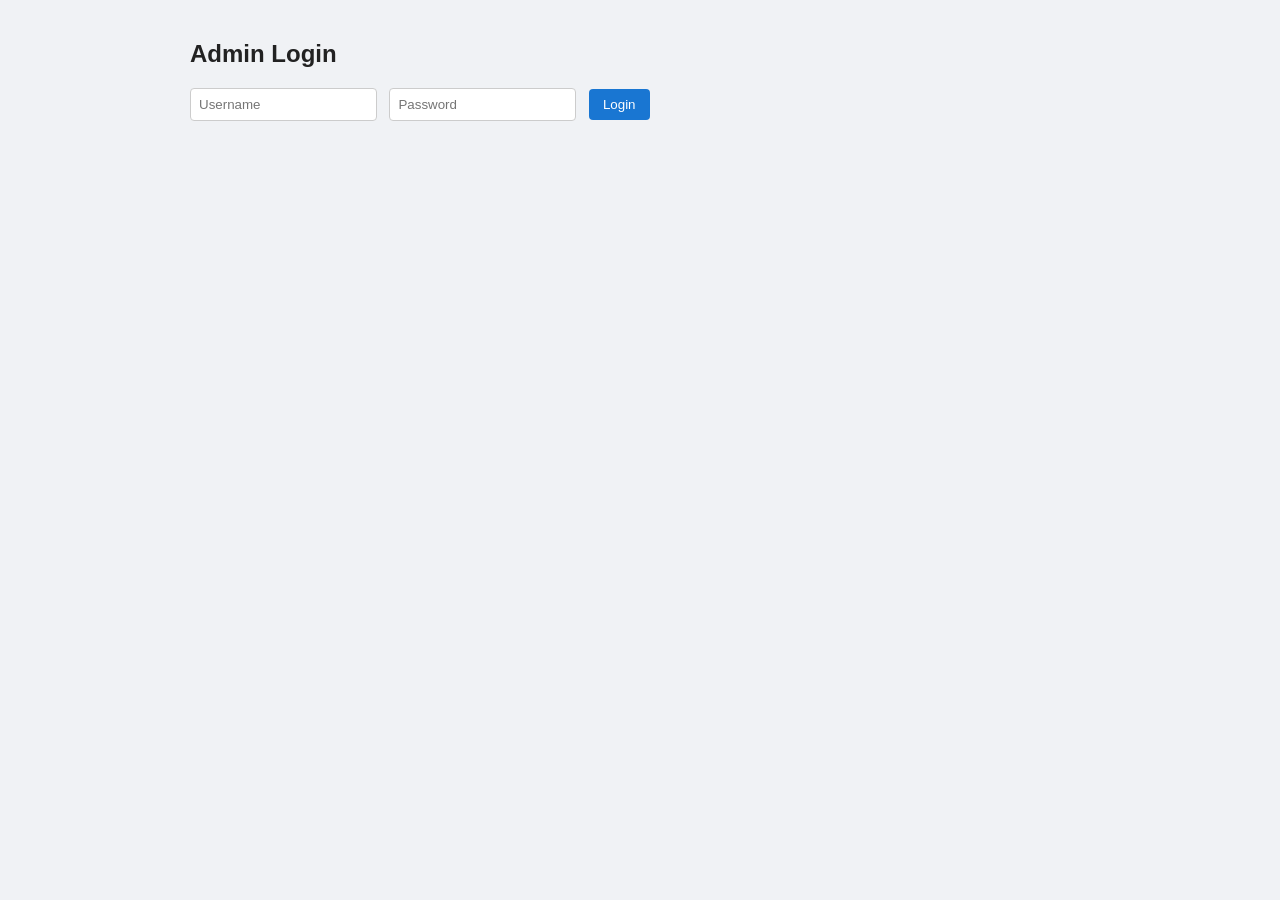
<file: src/main/resources/static/admin.html>
<!DOCTYPE html>
<html lang="en">
<head>
    <meta charset="UTF-8">
    <title>SeismicMonitor - Admin</title>
    <link rel="stylesheet" href="css/style.css">
</head>
<body>

<div id="login-section">
    <h2>Admin Login</h2>
    <input type="text" id="username" placeholder="Username">
    <input type="password" id="password" placeholder="Password">
    <button onclick="login()">Login</button>
    <p id="error-msg" style="color:red;"></p>
</div>

<div id="admin-content" style="display:none;">

    <h1>Admin Panel</h1>

    <h2>All Alerts</h2>
    <div id="all-alerts-container"></div>

    <h2>Raw Sensor Readings</h2>
    <table id="readings-table">
        <thead>
        <tr>
            <th>Reading ID</th>
            <th>Sensor ID</th>
            <th style="text-align: left">Distance (km)</th>
            <th style="text-align: left">Magnitude</th>
            <th>Recorded At</th>
        </tr>
        </thead>
        <tbody id="readings-body"></tbody>
    </table>
</div>

<script src="js/admin.js"></script>
</body>
</html>
</file>
<file: src/main/resources/static/css/style.css>
body {
    font-family: Arial, sans-serif;
    max-width: 900px;
    margin: 40px auto;
    padding: 0 20px;
    background: #f0f2f5;
    color: #333;
}

h1, h2 {
    color: #222;
}

.alert-card {
    border: 1px solid #ddd;
    border-radius: 8px;
    padding: 16px;
    margin: 12px 0;
    background: white;
    box-shadow: 0 2px 4px rgba(0,0,0,0.08);
}

.status-active {
    border-left: 4px solid #1976d2;
}

button {
    background: #1976d2;
    color: white;
    border: none;
    padding: 8px 14px;
    border-radius: 4px;
    cursor: pointer;
    margin-right: 6px;
}

button:hover {
    background: #1565c0;
}

input[type="text"],
input[type="password"],
input[type="number"] {
    padding: 8px;
    border: 1px solid #ccc;
    border-radius: 4px;
    margin-right: 8px;
}

table {
    width: 100%;
    border-collapse: collapse;
    background: white;
    border-radius: 8px;
    box-shadow: 0 2px 4px rgba(0,0,0,0.08);
}

th, td {
    padding: 10px 14px;
    text-align: left;
    border-bottom: 1px solid #eee;
}

th {
    background: #e0e0e0;
    font-weight: bold;
}

tr:last-child td {
    border-bottom: none;
}
</file>
